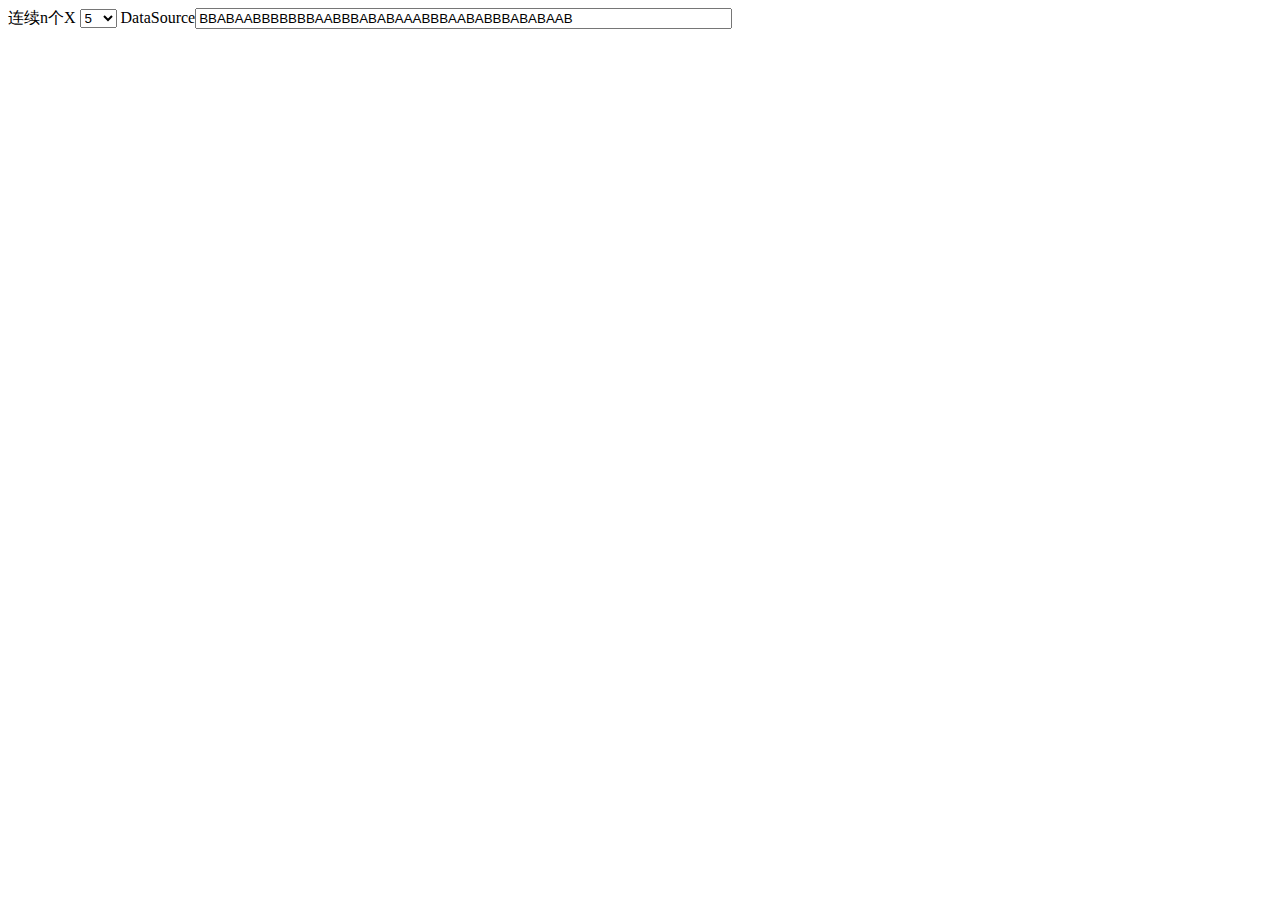
<file: eParent/eAlgorithmWS/src/main/webapp/index.html>
<!DOCTYPE html>
<html>
<head>
	<meta charset="UTF-8">
	<title>ABAB...</title>
	<script type="text/javascript" src="js/jquery/jquery-1.11.2.min.js"></script>
	<script type="text/javascript">
	
	$(function(){
		$('#txtDataSource').on('input',function(e){
			
			var inputSource = $(this).val()+'A';
			$.post('ajax/helloworld.do',
					{
						"source":inputSource,
						"continuity":$('#continuity').val()
					},
					function(data, status){
						
						var rtn = eval('('+data+')');
						var result = '';
						var source = '';
						var startOff = 0;
						//alert(data);
						$('#size').html('size=' + rtn[0].length);
						$('#source').html(rtn[0]);
						$('#sourceFormat').html(rtn[1]);
						$('#result').html(" ");
						for(i=2; i<rtn.length; i++){
							//$('#result'+(i-1)).html(rtn[i]);
							$('#result').append('<span>'+rtn[i]+'</span><br/>');
						}
						
					});//$.post
		});//on
	});//$
	</script>
</head>
<body>
连续n个X
<select id="continuity">
  <option value ="5">5</option>
  <option value ="6">6</option>
  <option value="7">7</option>
  <option value="8">8</option>
  <option value="9">9</option>
  <option value="10">10</option>
  <option value="11">11</option>
  <option value="12">12</option>
  <option value="13">13</option>
  <option value="14">14</option>
  <option value="15">15</option>
  <option value="16">16</option>
  
</select>
DataSource<input id="txtDataSource" size="64" value="BBABAABBBBBBBAABBBABABAAABBBAABABBBABABAAB"/><span id="size"></span>
<BR/>
<pre>
<span id="sourceFormat"></span>
<span id="source"></span>
<span id="result"></span>
</pre>
</body>
</html>
</file>
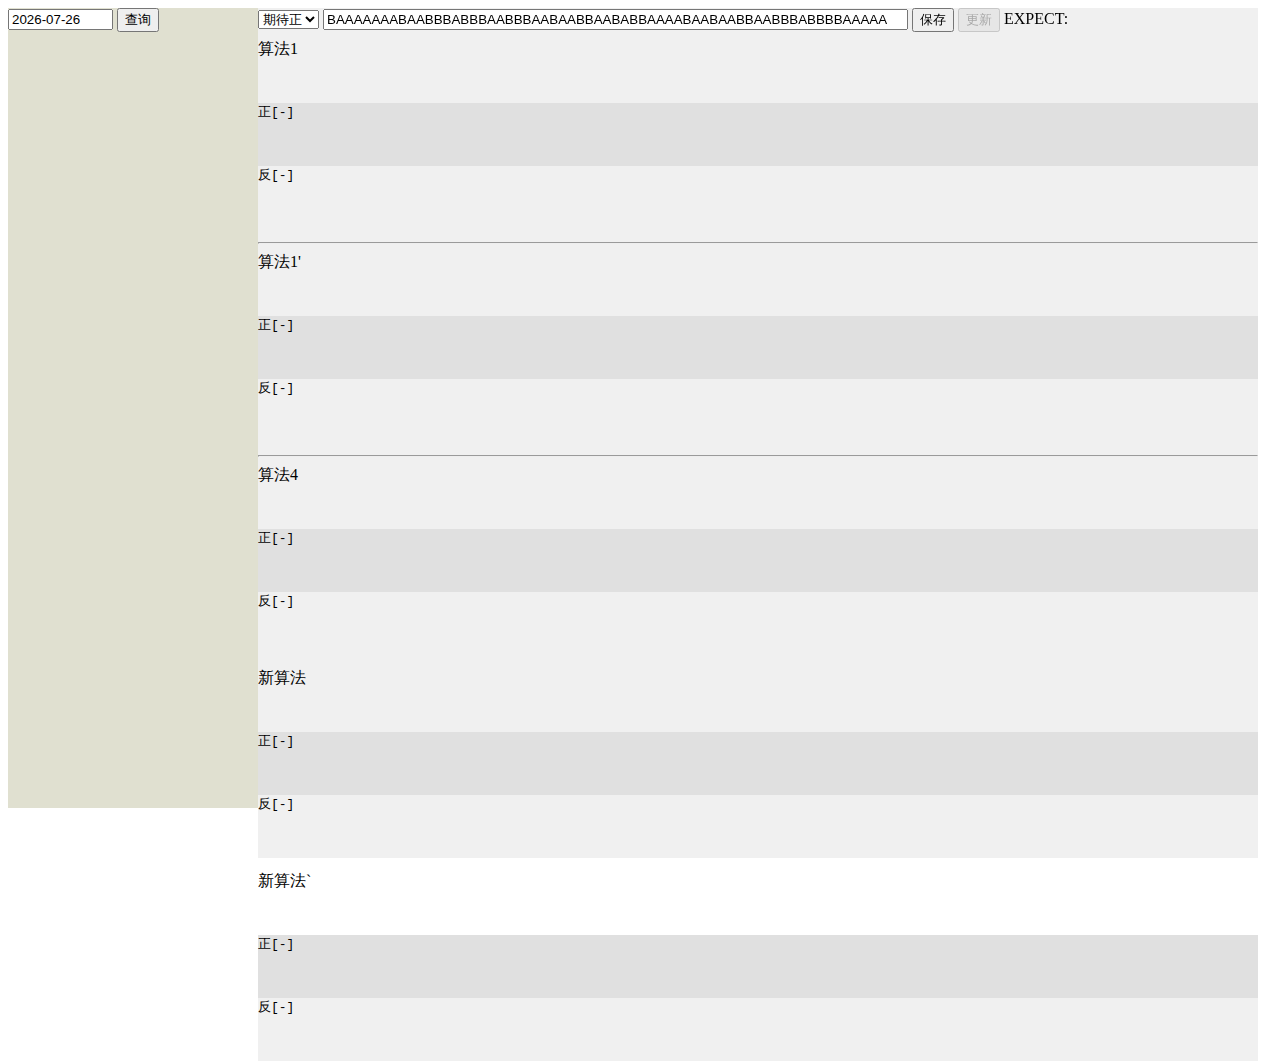
<file: eParent/eAlgorithmWS/src/main/webapp/ALG1.html>
<!DOCTYPE html>
<html>
<head>
	<style type="text/css">
		#fdiv{
			position: fixed;
			_position: absolute;
			margin-left:250px;
			_top: expression(eval(document.documentElement.scrollTop) );
		}
		#fdiv img{
			margin-left: 190px;
			margin-top: 470px;
		} 

		.left { float:left;background:#E0E0D0; width:250px; height:800px; }
		.right{ float:left;background:#F0F0F0; width:1000px; height:800px;  }
		.main { height:600px;background:#FEFEFE;width:0px; }
		.trSelected{
			background-color: #51b2f6;			
			text-align: center;
			font-size: 12px;
		}
		.menus span{
            width:20px;
            height:20px;
    		position: absolute;
        	top: -20px;
        	margin-left: -20px;
    	}
    </style>
	<meta charset="UTF-8">
	<title>算法1 : ABAB...</title>
	<link rel="stylesheet" href="css/jquery-ui.css">
	<script type="text/javascript" src="js/jquery/jquery-1.11.2.min.js"></script>
	<script type="text/javascript" src="js/jquery/jquery-ui.js"></script>

	<script type="text/javascript">
	
	$.ajaxSetup({  
	    async : false  
	});
	
	$(function(){
		
		$( "#createDate" ).datepicker();
		$( "#createDate" ).datepicker("option","dateFormat","yy-mm-dd");

		$('#txtDataSource').on('input',function(e){
			var inputSource = $(this).val();
			var totalExpect = [];
			formatSource(inputSource);
			totalExpect[0] = process($('#UP'), inputSource, "POSITIVE");
			totalExpect[1] = process($('#MIDDLE'), inputSource, "NEGTIVE");
			totalExpect[2] = processALG4($('#BOTTOM'), inputSource);
			totalExpect[3] = processNew($('#NEWALG'), inputSource, "POSITIVE");
			totalExpect[4] = processNew($('#NEWALG1'), inputSource, "NEGTIVE");
			
			var sumOfA = 0;
			for(i=0; i<totalExpect.length; i++){
				console.log(totalExpect[i]);
				var arr = totalExpect[i].split("*");
				if(arr[0] == 'A')
					sumOfA += parseInt(arr[1]);
				else
					sumOfA -= parseInt(arr[1]);
			}
			console.log("A*" + sumOfA);
			if(sumOfA > 0)
				$('#totalExpect').html("A*" + sumOfA);
			else
				$('#totalExpect').html("B*" + Math.abs(sumOfA));
		});//on
				
		$('#btnSave').click(function(){
			var source = $('#txtDataSource').val();
			$.post('ajax/alg1/save.do',
				{"source":source},
				function(data, status){
					console.log("GET ajax/alg1/save.do : " + status);
					alert(data);
				});
		});
		
		var today = new Date();
		var y=today.getFullYear();
		var month=(today.getMonth()+1);
		if(month<10)
			month="0"+month;
		var date=today.getDate();
		if(date<10)
			date="0"+date;
		$('#createDate').val(y+"-"+month+"-"+date);
		
		$('#btnQuery').click(function(){
			
			$.post('ajax/alg1/search.do?createDate='+$('#createDate').val(),
				{},
				function(data, status){
					
					console.log("GET ajax/alg1/search.do : " + status);
					var rtn = eval('('+data+')');
					$('#queryResult').html("<TR><th>ID</th><th>SOURCE</th><th>OPS</th></TR>");
					$.each(rtn, function(key, val){
						var id = "<td>" + val.id + "</td>";
						var src = "<td>" + val.source.substring(0,10) + "</td>";
						var ops = "<td><input type='button' value='选中' onclick='loadSource(this);'/><input type='button' value='删除' onclick='deleteRecord(this);'/></td>";
						$('#queryResult').append("<tr>" + id + src + ops + "</tr>");
					});
				});
		});//btnQuery.click()

	});//$
	
	function updateRecord(){
		
		var table = $('#queryResult');
		var selected = table.find(".trSelected");
		if(selected.length==0){
			alert("还没有选中记录，无法更新")
			return;
		}
		var tds = $(selected[0]).children();
		var id = $(tds[0]).html();
		var source = $('#txtDataSource').val();
		$.post('ajax/alg1/update.do',
			{
				"id":id,
				"source":source
			},
			function(data, status){
				console.log("GET ajax/alg1/update.do : " + status);
				alert(data);
			});
	}
	
	function deleteRecord(element){
		
		var tds = $(element).parents("tr").children();
		var recordID = $(tds[0]).html();
		$.post('ajax/alg1/delete.do',
				{id:recordID},
				function(data, status){
					$(element).parents("tr").remove();
				});
	}
	
	function loadSource(element){

		//反选中
		var table = $(element).parents("table");
		var selected = table.find(".trSelected");
		selected.removeClass("trSelected");
		
		//选中
		var tr = $(element).parents("tr");
		tr.addClass("trSelected");
		
		$('#btnUpdate').removeAttr("disabled");
		
		var tds = tr.children();
		var recordID = $(tds[0]).html();
		$.post('ajax/alg1/obtain.do?id=' + recordID,
			{},
			function(data, status){
				
				var rtn = eval('('+data+')');
				$('#txtDataSource').val(rtn.source);
				var inputSource = rtn.source;
				var totalExpect = [];
				formatSource(inputSource);
				totalExpect[0] = process($('#UP'), inputSource, "POSITIVE");
				totalExpect[1] = process($('#MIDDLE'), inputSource, "NEGTIVE");
				totalExpect[2] = processALG4($('#BOTTOM'), inputSource);
				totalExpect[3] = processNew($('#NEWALG'), inputSource, "POSITIVE");
				totalExpect[4] = processNew($('#NEWALG1'), inputSource, "NEGTIVE");
				
				var sumOfA = 0;
				for(i=0; i<totalExpect.length; i++){
					console.log(totalExpect[i]);
					var arr = totalExpect[i].split("*");
					if(arr[0] == 'A')
						sumOfA += parseInt(arr[1]);
					else
						sumOfA -= parseInt(arr[1]);
				}
				console.log("A*" + sumOfA);
				if(sumOfA > 0)
					$('#totalExpect').html("A*" + sumOfA);
				else
					$('#totalExpect').html("B*" + Math.abs(sumOfA));
			});
	}
	
	function processALG4(container, source){
		var rtnVal = "A*0";
		var pairType = container.find('#selPairType').val();
		$.post('ajax/alg4/accept.do',
			{
				"source" : source,
				"pair"   : pairType
			},
			function(data, status){//SUCCESS
				
				//var rtn = eval('('+data+')');
				var rtn = data;
				var result = '';
				var source = '';
				var startOff = 0;
				
				container.find('#source').html(rtn[0]);
				container.find('#size').html(" [size=" + rtn[0].length + "]");
				container.find('#expects').html(" [expect=" + rtn[2] + "]"); rtnVal = rtn[2];
				//container.find('#sourceFormat').html(rtn[1]);
				container.find('#trueANDfalse').html(rtn[3]);
				container.find('#result0').html(rtn[4]);
				container.find('#result1').html(rtn[5]);
				container.find('#result2').html(rtn[6]);
				container.find('#result3').html(rtn[7]);
				container.find('#result4').html(rtn[8]);
				container.find('#result5').html(rtn[9]);
				container.find('#result6').html(rtn[10]);
				container.find('#result7').html(rtn[11]);
			}).error(function(){//ERROR
				
				container.find('#source').html(source);
				container.find('#size').html(" [size=" + source.length + "]");
				container.find('#expects').html("");
				//container.find('#sourceFormat').html("");
				container.find('#trueANDfalse').html("");
				container.find('#result0').html("");
				container.find('#result1').html("");
				container.find('#result2').html("");
				container.find('#result3').html("");
				container.find('#result4').html("");
				container.find('#result5').html("");
				container.find('#result6').html("");
				container.find('#result7').html("");
			});//$.post
		return rtnVal;
	}
	
	function formatSource(source){

		$.post('ajax/alg1/format.do',
			{"source" : source},
			function(data, status){//SUCCESS
				//var rtn = eval('(' + data + ')');
				var rtn = data;
				$('#sourceFormat').html(rtn);
			}
		);
	}
	
	function process(container, source, pairType){

		var rtnVal = "A*0";
		$.post('ajax/alg1/accept.do',
			{
				"source" : source,
				"pair"   : pairType
			},
			function(data, status){//SUCCESS
				
				//var rtn = eval('('+data+')');
				var rtn = data;
				var result = '';
				var source = '';
				var startOff = 0;
				
				container.find('#source').html(rtn[0]);
				container.find('#size').html(" [size=" + rtn[0].length + "]");
				container.find('#expects').html(" [expect=" + rtn[2] + "]"); rtnVal = rtn[2];
				//container.find('#sourceFormat').html(rtn[1]);
				//$('#sourceFormat').html(rtn[1]);
				container.find('#trueANDfalse').html(rtn[3]);
				container.find('#result0').html(rtn[4]);
				container.find('#result1').html(rtn[5]);
				container.find('#result2').html(rtn[6]);
				container.find('#result3').html(rtn[7]);
				container.find('#result4').html(rtn[8]);
				container.find('#result5').html(rtn[9]);
				container.find('#result6').html(rtn[10]);
				container.find('#result7').html(rtn[11]);

			}).error(function(){//ERROR
				
				container.find('#source').html(source);
				container.find('#size').html(" [size=" + source.length + "]");
				container.find('#expects').html("");
				//container.find('#sourceFormat').html("");
				//$('#sourceFormat').html("");
				container.find('#trueANDfalse').html("");
				container.find('#result0').html("");
				container.find('#result1').html("");
				container.find('#result2').html("");
				container.find('#result3').html("");
				container.find('#result4').html("");
				container.find('#result5').html("");
				container.find('#result6').html("");
				container.find('#result7').html("");
			});//$.post
		return rtnVal;
	}
	
	function processNew(container, source, pairType){

		var rtnVal = "A*0";
		$.post('ajax/newAlg/accept.do',
			{
				"source" : source,
				"pair"   : pairType
			},
			function(data, status){//SUCCESS
				
				//var rtn = eval('('+data+')');
				var rtn = data;
				var result = '';
				var source = '';
				var startOff = 0;
				
				container.find('#source').html(rtn[0]);
				container.find('#size').html(" [size=" + rtn[0].length + "]");
				container.find('#expects').html(" [expect=" + rtn[2] + "]"); rtnVal = rtn[2];
				//container.find('#sourceFormat').html(rtn[1]);
				container.find('#trueANDfalse').html(rtn[3]);
				container.find('#result0').html(rtn[4]);
				container.find('#result1').html(rtn[5]);
				container.find('#result2').html(rtn[6]);
				container.find('#result3').html(rtn[7]);
				container.find('#result4').html(rtn[8]);
				container.find('#result5').html(rtn[9]);
				container.find('#result6').html(rtn[10]);
				container.find('#result7').html(rtn[11]);

			}).error(function(){//ERROR
				
				container.find('#source').html(source);
				container.find('#size').html(" [size=" + source.length + "]");
				container.find('#expects').html("");
				//container.find('#sourceFormat').html("");
				container.find('#trueANDfalse').html("");
				container.find('#result0').html("");
				container.find('#result1').html("");
				container.find('#result2').html("");
				container.find('#result3').html("");
				container.find('#result4').html("");
				container.find('#result5').html("");
				container.find('#result6').html("");
				container.find('#result7').html("");
			});//$.post
		return rtnVal;
	}
	
	function toggle(container){
		var parent = $(container).parent();
		var title = $(container);
		if("[-]" == title.html()){
			title.html("[+]");
			parent.find('#area').hide();
		} else {
			title.html("[-]");
			parent.find('#area').show();
		}
	}
	</script>
</head>
<body>

<div id="fdiv">
	<div>
		<select id="selPairType">
			<option value ="POSITIVE">期待正</option>
			<option value ="NEGTIVE">期待反</option>
		</select>
		<input id="txtDataSource" size="70" value="BAAAAAAABAABBBABBBAABBBAABAABBAABABBAAAABAABAABBAABBBABBBBAAAAA"/>
		<input id="btnSave" type="button" value="保存"/>
		<input id="btnUpdate" type="button" disabled recordID="" value="更新" onclick="updateRecord();"/>
		<span id="totalExpect">EXPECT:</span>
	</div>
	<div style="float:right;"><pre><span id="sourceFormat"></span></pre></div>
</div>

<div style="heigth:200px;">
	<div class="left">
		<input id="createDate" type="text" size="10"></input>
		<input id="btnQuery" type="button" value="查询"></input>
		<table id="queryResult" style="font-size: 12px;"></table>
	</div><!-- LEFT -->
	<div class="right">
<div id="UP">
	<BR/><pre><span id="sourceFormatX"></span></pre>
算法1
<pre><span id="source"></span><span id="size"></span><span><font color="red" id="expects" class="expects"></font></span>
<span id="trueANDfalse"></span>
<div style="background:#E0E0E0;" id="x">正<span onclick="return toggle(this);">[-]</span><div id="area" style="background:#E0E0E0;"><span id="result0"></span>
<span id="result1"></span>
<span id="result2"></span>
<span id="result3"></span></div></div><div style="background:#F0F0F0;">反<span onclick="return toggle(this);">[-]</span><div id="area"><span id="result4"></span>
<span id="result5"></span>
<span id="result6"></span>
<span id="result7"></span></div></div></pre>
</div><!-- UP -->
<!-- <hr style="border-top-width: 0px; border-right-width: 0px; margin-top: 0px; margin-bottom: 0px;"> -->
<hr>
<div id="MIDDLE">
算法1'
	<pre>
<span id="source"></span><span id="size"></span><span><font color="red" id="expects" class="expects"></font></span>
<span id="trueANDfalse"></span>
<div style="background:#E0E0E0;">正<span onclick="return toggle(this);">[-]</span><div id="area"><span id="result0"></span>
<span id="result1"></span>
<span id="result2"></span>
<span id="result3"></span></div></div><div style="background:#F0F0F0;">反<span onclick="return toggle(this);">[-]</span><div id="area"><span id="result4"></span>
<span id="result5"></span>
<span id="result6"></span>
<span id="result7"></span></div></div></pre>
</div><!-- MIDDLE -->

<hr>
<div id="BOTTOM">
算法4
	<pre>
<span id="source"></span><span id="size"></span><span><font color="red" id="expects" class="expects"></font></span>
<span id="trueANDfalse"></span>
<div style="background:#E0E0E0;">正<span onclick="return toggle(this);">[-]</span><div id="area"><span id="result0"></span>
<span id="result1"></span>
<span id="result2"></span>
<span id="result3"></span></div></div><div style="background:#F0F0F0;">反<span onclick="return toggle(this);">[-]</span><div id="area"><span id="result4"></span>
<span id="result5"></span>
<span id="result6"></span>
<span id="result7"></span></div></div></pre>

</div><!-- "BOTTOM" -->

<div id="NEWALG">
新算法
	<pre>
<span id="source"></span><span id="size"></span><span><font color="red" id="expects" class="expects"></font></span>
<span id="trueANDfalse"></span>
<div style="background:#E0E0E0;">正<span onclick="return toggle(this);">[-]</span><div id="area"><span id="result0"></span>
<span id="result1"></span>
<span id="result2"></span>
<span id="result3"></span></div></div><div style="background:#F0F0F0;">反<span onclick="return toggle(this);">[-]</span><div id="area"><span id="result4"></span>
<span id="result5"></span>
<span id="result6"></span>
<span id="result7"></span></div></div></pre>

</div><!-- "NEWALG" -->

<div id="NEWALG1">
新算法`
	<pre>
<span id="source"></span><span id="size"></span><span><font color="red" id="expects" class="expects"></font></span>
<span id="trueANDfalse"></span>
<div style="background:#E0E0E0;">正<span onclick="return toggle(this);">[-]</span><div id="area"><span id="result0"></span>
<span id="result1"></span>
<span id="result2"></span>
<span id="result3"></span></div></div><div style="background:#F0F0F0;">反<span onclick="return toggle(this);">[-]</span><div id="area"><span id="result4"></span>
<span id="result5"></span>
<span id="result6"></span>
<span id="result7"></span></div></div></pre>

</div><!-- "NEWALG1" -->
	</div><!-- "right" -->
</div>
</body>
</html>
</file>
